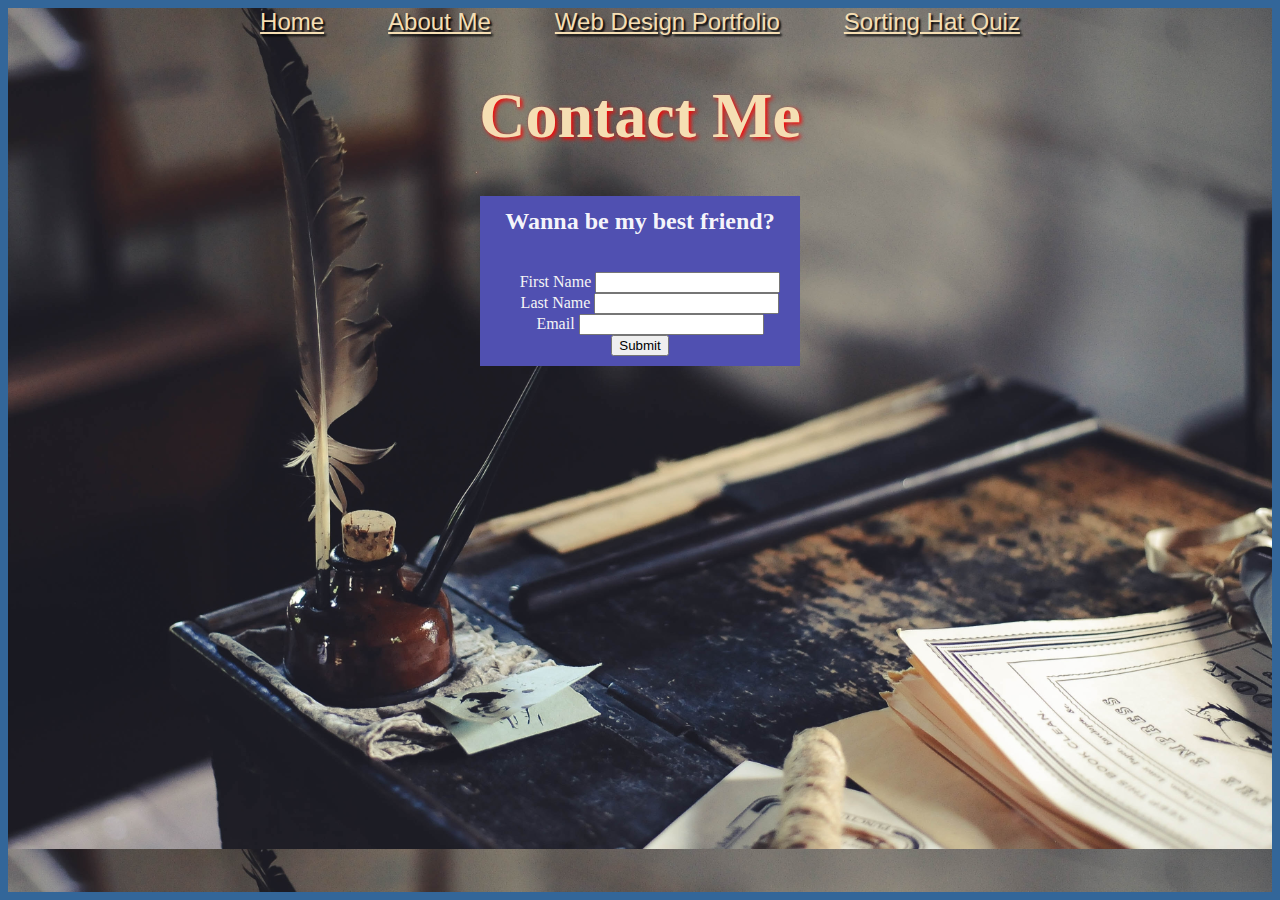
<file: contact.html>
<html>
  <head>
    <title>Contact Me</title>
    <link rel="stylesheet" href="css/style.css">
  </head>
  <body>
    <div class="pageWrapper_contact">
    <div class="navBar">
      <nav id="nav_bar">
        <a class="nav" href="index.html">Home</a>
        <a class="nav" href="about.html">About Me</a>
       <a class="nav" href="Portfolio.html">Web Design Portfolio</a>
       <a class="nav" href="quiz.html">Sorting Hat Quiz</a>
       
      </nav>
      <h1>Contact Me</h1>
      </div>
   
      <section id="friend_form" class="center">
        <h4>Wanna be my best friend?</h4>
        <form>
          <label for="first">First Name</label>
          <input id="first" name="first_name" />
          <br/>
          <label for="last">Last Name</label>
          <input id="last" name="last_name" />
          <br/>
          <label for="email">Email   </label>
          <input id="email" contact="email_address" />
          <br/>
          <button type="submit">Submit</button>
        </form>
        <br/>
        
      </section>
    
    </div>
  </body>
</html>
</file>
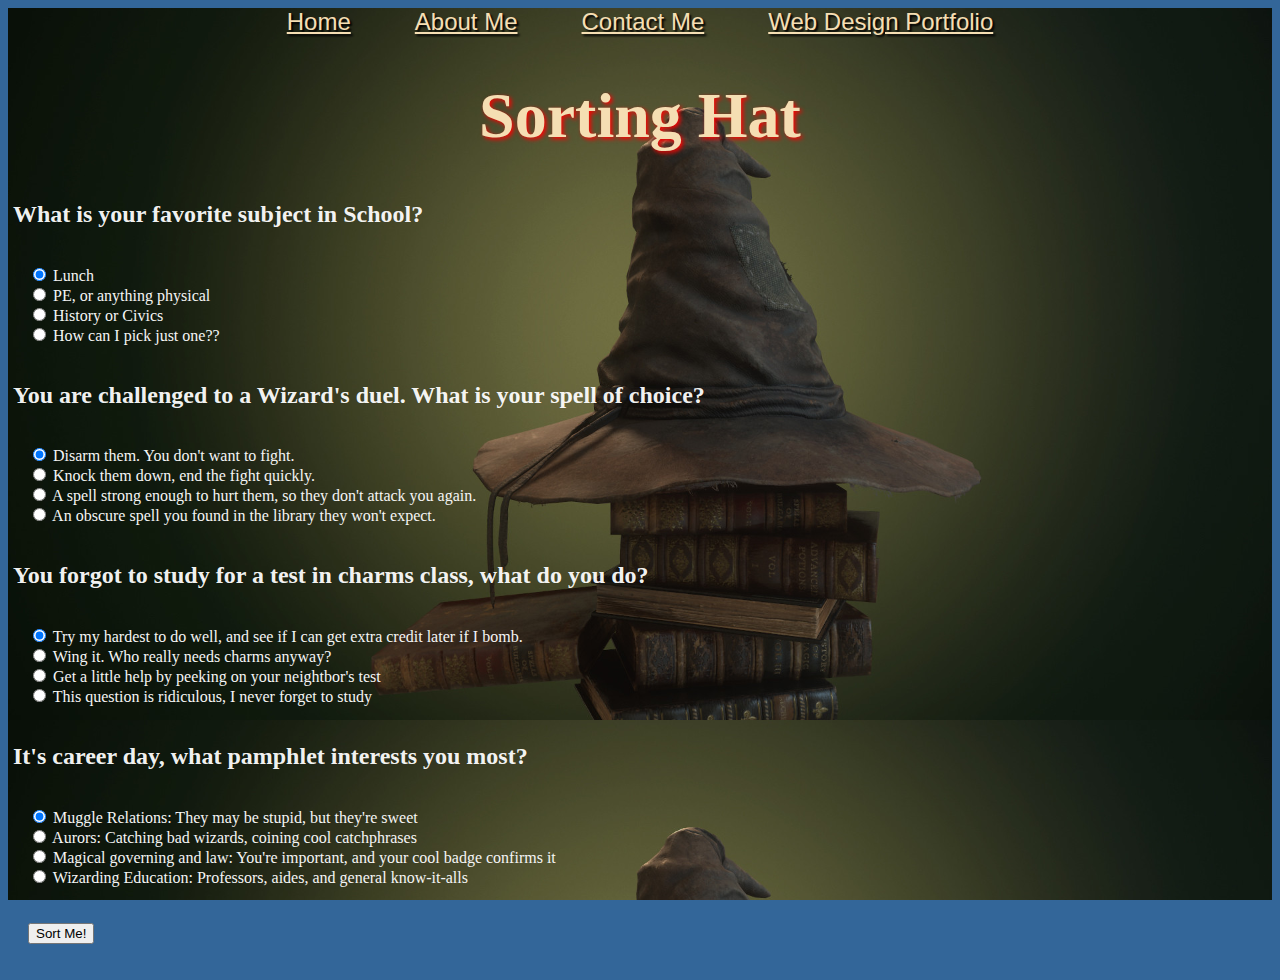
<file: quiz.html>
<!DOCTYPE html>
<html>
<head>
<title>Sorting Quiz</title>
<link rel="stylesheet" href="css/style.css">
</head>
<body>  <div class="pageWrapper_hat">
  <header>
    <div class="navBar">
      <nav id="nav_bar">
       <a class="nav" href="index.html">Home</a>
       <a class="nav" href="about.html">About Me</a>
       <a class="nav" href="contact.html">Contact Me</a>
       <a class="nav" href="Portfolio.html">Web Design Portfolio</a>
      </nav>
      </div>
  </header>
  <h1>Sorting Hat</h1>
<form name="quizform">
<h4>What is your favorite subject in School?</h4>
<label><input type="radio" name="q1" value="value1" checked> Lunch </label>
<br/>
<label><input type="radio" name="q1" value="value2"> PE, or anything physical</label>
<br/>
<label><input type="radio" name="q1" value="value3"> History or Civics</label>
<br/>
<label><input type="radio" name="q1" value="value4"> How can I pick just one??</label>


<h4>You are challenged to a Wizard's duel. What is your spell of choice?</h4>
<label><input type="radio" name="q2" value="value1" checked> Disarm them. You don't want to fight.</label>
<br/>
<label><input type="radio" name="q2" value="value2"> Knock them down, end the fight quickly. </label>
<br/>
<label><input type="radio" name="q2" value="value3"> A spell strong enough to hurt them, so they don't attack you again.</label>
<br/>
<label><input type="radio" name="q2" value="value4"> An obscure spell you found in the library they won't expect.</label>

<h4>You forgot to study for a test in charms class, what do you do?</h4>
<label><input type="radio" name="q3" value="value1" checked> Try my hardest to do well, and see if I can get extra credit later if I bomb.</label>
<br/>
<label><input type="radio" name="q3" value="value2"> Wing it. Who really needs charms anyway?</label>
<br/>
<label><input type="radio" name="q3" value="value3"> Get a little help by peeking on your neightbor's test</label>
<br/>
<label><input type="radio" name="q3" value="value4"> This question is ridiculous, I never forget to study</label>

<h4>It's career day, what pamphlet interests you most?</h4>
<label><input type="radio" name="q4" value="value1" checked> Muggle Relations: They may be stupid, but they're sweet</label>
<br/>
<label><input type="radio" name="q4" value="value2"> Aurors: Catching bad wizards, coining cool catchphrases</label>
<br/>
<label><input type="radio" name="q4" value="value3"> Magical governing and law: You're important, and your cool badge confirms it</label>
<br/>
<label><input type="radio" name="q4" value="value4"> Wizarding Education: Professors, aides, and general know-it-alls</label>

<p><button type="submit">Sort Me!</button></p>

<div id="result_div" style="display:none;">
<img class="center" id="result_image" alt="">
<p class ="center" id="result_text"></p>

</div>
</form>
<script type="text/javascript">
(function() {
    /*************************************************************************
    This should be the full address to your quiz, in order for the result
    codes to link to it.

    *************************************************************************/
    var QUIZ_URL = "file:///Users/tonigalata/Desktop/dpl_prepwork/about_me/quiz.html";

    /*************************************************************************
    This should be the full address to whatever folder on your website
    directly contains your result images, ending in a forward slash.

    *************************************************************************/
    var RESULTS_FOLDER_URL = "../about_me/images/";

    /*************************************************************************
    Below, enter the possible final results for your quiz.

    The format should be relatively self-explanatory, but here's a rundown
    anyway:

    Where it says "value1", "value2", etc., enter the name you will put into
    the VALUE attribute of that result's answers. For example, if Alakazam is
    one of the possible results in your quiz, you could enter "alakazam". This
    value will not be displayed to your visitor, so it does not need to be
    capitalized or punctuated. It should not contain quotation marks,
    ampersands or backslashes (", & or \).

    Where it says "Result 1", "Result 2", etc., enter the full name of the
    result, such as "Alakazam". Where it says "result_1.jpg", "result_2.jpg",
    etc., enter the filename of the image the user should be presented with if
    they get that result. Where it says "Text for the first result", "Text for
    the second result", etc., enter the text the user should be presented with
    if they get that result. (If you do not want them to get any text with
    their result, you can erase those lines altogether.) Remember to enclose
    these values in quotes.

    It is also possible to leave out the name, image and text and instead add
    a link property, like so:

    RESULTS["alakazam"] = {
        link: "/quiz/alakazam.html"
    };

    If you do this, then the user will be redirected to the link for their
    result when they finish the quiz. The link, like a regular HTML link, can
    be a full URL or an absolute or relative path on your server.

    You can have as many possible results as you like - four is just the
    default.

    If you want to include "intermediate" results - special results for
    ties between two or more regular results - those should be entered with
    an ampersand between the tied values:

    RESULTS["value1&value2"] = {
        name: "Result 1/2 tie",
        image: "result_1_2.jpg",
        text: "Text for a tie between the first and second result"
    };

    This is completely optional; if you don't include an intermediate result,
    then the result listed first here will simply take precedence. The order
    of the values in a tiebreaker result should also match the order given
    here (that is, "value1&value2" works when value1 comes before value2,
    while "value2&value1" would not).

    *************************************************************************/

    var RESULTS = {};

    RESULTS["value1"] = {
        name: "Hufflepuff",
        image: "huffpuff.jpg",
        text: "You belong in Hufflepuff house! Hufflepuffs are known to be kind, accepting, and dilligent workers. Welcome!"
    };

    RESULTS["value2"] = {
        name: "Gryffindor",
        image: "gryff.jpg",
        text: "You belong in Gryffindor house! Gryffindors are loyal, brave, and true. Welcome!"
    };

    RESULTS["value3"] = {
        name: "Slytherin",
        image: "slyth.jpg",
        text: "You belong in Slytherin house! Slytherins are cunning, strategic, and powerful. Welcome!"
    };

    RESULTS["value4"] = {
        name: "Ravenclaw",
        image: "ravenbadge.jpg",
        text: "You belong in Ravenclaw house (YAY!). Ravenclaws prize intelligence, wit, and studiousness. Welcome! "
    };

    /*************************************************************************
    If for some reason you need to give your form a different name attribute
    than "quizform", enter it here. Otherwise, leave this alone.

    *************************************************************************/
    var FORM_NAME = 'quizform';

    /*************************************************************************
    DO NOT EDIT ANYTHING BELOW THIS POINT

    *************************************************************************/

    var form = document.forms[FORM_NAME];
    var form_elements = document.forms[FORM_NAME].elements;
    var form_element;
    var result_div = document.getElementById("result_div");
    var result_image = document.getElementById("result_image");
    var result_text = document.getElementById("result_text");
   

    // Validate the quiz form to prevent common issues
    for (var i = 0; i < form_elements.length; i++) {
        form_element = form_elements[i];
        if (form_element.type === "radio") {
            if (form_element.value.indexOf('&') !== -1) {
                alert("Your quiz form has an answer with an ampersand in the value (" + form_element.value + "). This will cause problems. Please change this value.");
            }
            else if (!(form_element.value in RESULTS)) {
                alert("Your quiz form has an answer with the value " + form_element.value + " but there is no result corresponding to this value. You have probably made a typo somewhere.");
            }
        }
    }

    form.onsubmit = function() {
        var answers = {};
        var results = [];
        var joined_results;
        var result;
        var form_element;

        for (var value in RESULTS) {
            if (value.indexOf('&') === -1) {
                // Not a joint result
                answers[value] = 0;
            }
        }

        for (var i = 0; i < form_elements.length; i++) {
            form_element = form_elements[i];
            if ((form_element.type === "radio" || form_element.type === "checkbox") && form_element.checked) {
                answers[form_element.value]++;
            }
        }

        for (var value in answers) {
            if (results.length === 0 || answers[value] > answers[results[0]]) {
                results = [value];
            }
            else if (answers[value] === answers[results[0]]) {
                results.push(value);
            }
        }

        while (results.length > 0) {
            joined_results = results.join('&');
            if (joined_results in RESULTS) {
                result = RESULTS[joined_results];
                break;
            }
            else {
                // No joint result - remove the last element and see if
                // there's a result for that.
                results.pop();
            }
        }

        if (result.link) {
            window.location = result.link;
            return false;
        }

        if (result_image) {
            result_image.src = RESULTS_FOLDER_URL + result.image;
            result_image.setAttribute('alt', result.name);
            if (result.text) result_image.title = result.text;
        }
        if (result_text && result.text) {
            result_text.innerHTML = result.text;
        }
        
        result_div.style.display = 'block';
        return false;
    };
})();


</script>
</div>
</body>
</html>
</file>
<file: css/style.css>
body {
  background-color: #336699;
}
.pageWrapper {
  height: auto;
  background: url(../images/ravClaw.png);
  background-size: 100%;
  background-attachment: fixed;
}
.pageWrapper_about {
  height: auto;
  background: url(../images/alley.jpg);
  background-size: 100%;
  background-attachment: scroll;
}
.pageWrapper_contact {
  height: 100%;
  background: url(../images/quill.jpg);
  background-size: 100%;
  background-attachment: scroll;
}
.pageWrapper_hat {
  height: 100%;
  background: url(../images/sortinghat.jpg);
  background-size: 100%;
  background-attachment: fixed;
}
.listWrapper {
  display: flex;
  justify-content: space-around;
  flex-wrap: wrap;
}
.about_toni {
  padding: 20px;
  border: 15px;
  border-color: navy;
}
.body_text {
  color: navy;
  font-family: Arial, Helvetica, sans-serif;
}
.img_float {
  width: 30%;
  padding: 25px;
  border-radius: 20%;
  float: left;
}
.img_float_right {
  width: 30%;
  padding: 25px;
  border-radius: 20%;
  float: right;
}

.box {
  width: 70%;
  height: 65%;
  background-color: wheat;
  padding: 10px;
  margin: 10px auto;
  border: 10px;
  border-color: navy;
  border-radius: 10%;
  align-items: center;

}
.about_me_container {
  text-align: center;
}

.center {
  display: block;
  margin-left: auto;
  margin-right: auto;
  width: 30%;
}
.center_banner {
  display: block;
  margin-left: auto;
  margin-right: auto;
  margin-bottom: 25px;
  margin-top: 0px;
  width: 1100px;
  height: 150px;
}
.box_nav:visited {
  color: #264d73;
  
}
.box_nav:link {
  color: #264d73;
}
.container {
  width: 45%;
  height: 350px;
  display: flex;
  flex-direction: column;
  align-items: center;
  justify-content: center;
  min-width: 300px;
}
ul {
  list-style-type: none;
  display: flex;
  position: absolute;
  top: 50%;
  left: 20%;
  transform: translate(-10%, -50%);
}
li {
  margin-bottom: 10px;
  margin: 10px;
  color:#264d73;
  font-weight: 300;
  font-size: 1.3em;
  font-family: Impact, Haettenschweiler, 'Arial Narrow Bold', sans-serif;

}
#toni_photo {
  height: 300 px;
  width: 300 px;
  padding: 20px;
  border-radius: 10px;
  border-color: teal;

}
#about_box {
  width: 60%;
  height: auto;
  align-items: center; 
  padding: 10px 20px 10px 20px;
  margin: 10px auto;
  background-color: grey;
  font-family: Impact, Haettenschweiler, 'Arial Narrow Bold', sans-serif;
  align-self: center;
  align-content: space-around;
  
}
p {
  font-family: Arial, Helvetica, sans-serif;
  color: wheat;
  font-size: 1em;
  padding: 20px;

}
.facts {
  height: 100px;
  width: 1000px;
  margin: 0px auto;
  text-align: center;
  position: relative;
}

.nav {
  color: wheat;
  font-size: 1.5em;
  text-shadow: 2px 2px 2px black;
  padding: 150px 30px;
  justify-content: space-evenly;
  font-family: Impact, Haettenschweiler, 'Arial Narrow Bold', sans-serif; 
}
.nav_bottom {
  color: whitesmoke;
  text-shadow: 2px 2px 2px black;
  font-size: 1.5em;
  padding: 5px 50px;
  justify-content: space-between;
  font-family: Impact, Haettenschweiler, 'Arial Narrow Bold', sans-serif; 
}

label {
  color: whitesmoke;
}

#friend_form {
  
  text-align: center;
  display: flex;
  flex-direction: column;
  align-items: center;
  justify-content: center;
  width: 300px;
  height: 150px;
  background-color:rgb(80, 80, 177);
  border: #001a33;
  border-width: 5px;
  padding: 10px;
}
h1 {
  color: wheat;
  text-shadow: 2px 2px 4px red;
  font-family: cursive;
  font-size: 4em;
  text-align: center;
  animation-name: text-changer;
  animation-duration: 10s;
  animation-iteration-count: infinite;
}
h4 {
  color: rgba(255, 255, 255, 0.959);
  text-shadow: 1px black;
  font-family: Cambria, Cochin, Georgia, Times, 'Times New Roman', serif;
  font-size: 1.5em;
  padding: 5px;
}
#nav_bar {
  text-align: center;
}

#nav_bar_bottom {
  text-align: center;

}

@keyframes text-changer{
  0% {
    text-shadow: 2px 2px 4px red;
  }
  15% {
    text-shadow: 4px 4px 6px orange;
  }
  30% {
    text-shadow: 2px 2px 4px yellow;
  }
  45% {
    text-shadow: 4px 4px 6px green;
  }
  60% {
    text-shadow: 2px 2px 4px blue;
  }
  75% {
    text-shadow: 4px 4px 6px indigo
  }
  90% {
    text-shadow: 2px 2px 4px violet;
  }
  100% {
    text-shadow: 4px 4px 6px palevioletred;
  }
}
.question{
  font-family: Arial, Helvetica, sans-serif;
  color: rgb(230, 156, 21);
  font-size: 1.3em;
  padding: 20px;
}
.answers {
  font-family: Arial, Helvetica, sans-serif;
  color: wheat;
  font-size: 1em;
  padding: 10px;
  margin-bottom: 20px;
}
.answers label{
display: block;
}
#quiz_submit{
  font-family: Arial, Helvetica, sans-serif;
  font-size: 20px;
  background-color: rgb(23, 65, 82);
  color: #fff;
  border: 0px;
  border-radius: 3px;
  padding: 20px;
  cursor: pointer;
  margin-bottom: 20px;
}
#quiz_submit:hover{
  background-color: #38a;
}
.social {
  font-style: italic;
  font-size: 16px;
  padding: 5px;

}
h3 {
  font-family: Arial, Helvetica, sans-serif;
  font-size: 1.5em;
  color: navy;
  position: relative;
  padding: 5px 20px 5px 20px;
}

label {
  padding-left: 20px;
}
#result_text {
  font-size: 2em;
  font-family: Arial, Helvetica, sans-serif
}
</file>
